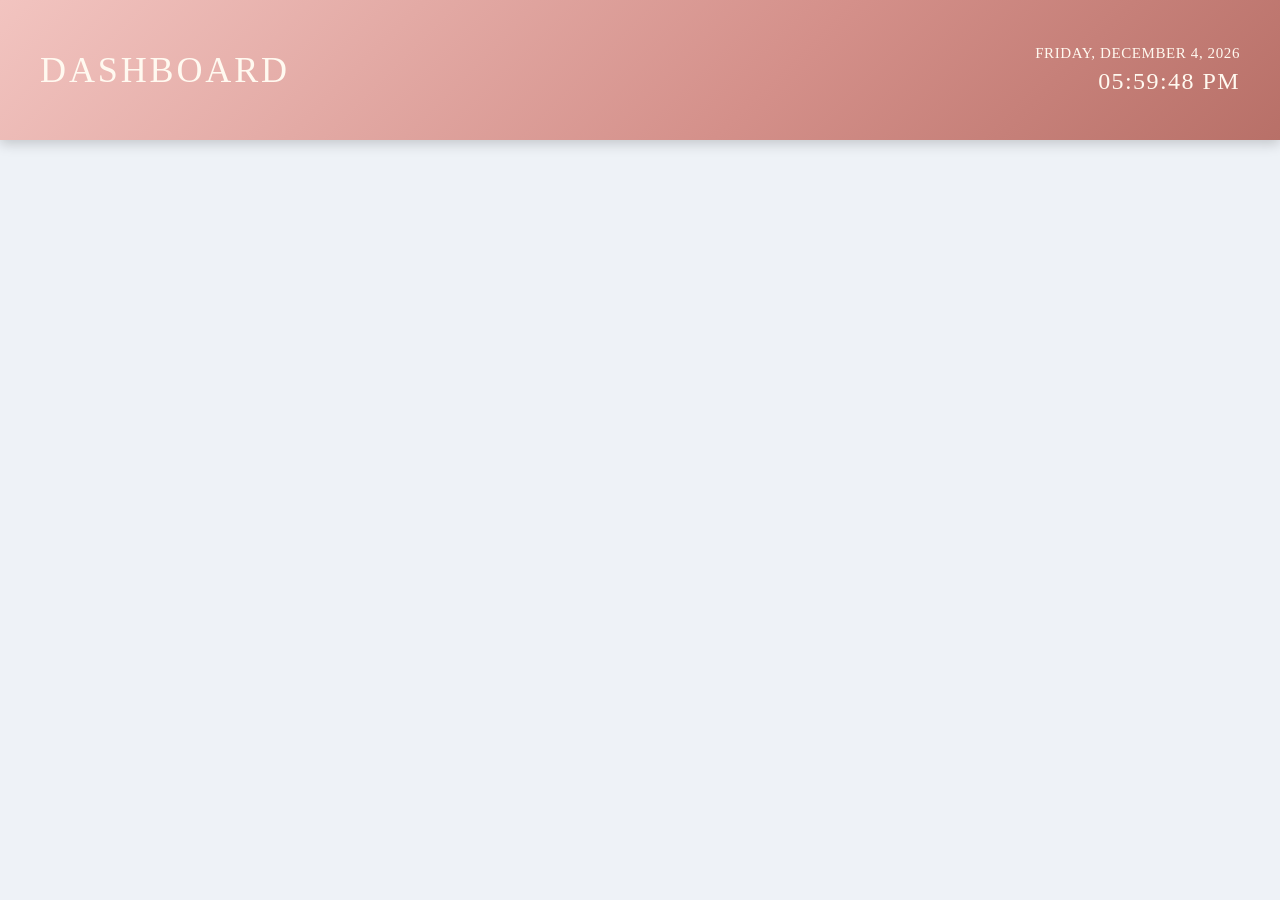
<file: index.html>
<!DOCTYPE html>
<html lang="en">
<head>
    <meta charset="UTF-8">
    <meta name="viewport" content="width=device-width, initial-scale=1.0">
    <title>Dashboard</title>
    <link rel="stylesheet" href="styles.css">
</head>
<body>
    <header>
        <div class="header-banner dashboard-header">
            <span class="dashboard-title">Dashboard</span>
            <div class="header-datetime">
                <div id="header-date"></div>
                <div id="header-clock"></div>
            </div>
        </div>
    </header>

    <main>
    </main>

    <script>
        function updateDateTime() {
            const now = new Date();
            document.getElementById('header-date').textContent = now.toLocaleDateString('en-US', {
                weekday: 'long', year: 'numeric', month: 'long', day: 'numeric'
            });
            document.getElementById('header-clock').textContent = now.toLocaleTimeString('en-US', {
                hour: '2-digit', minute: '2-digit', second: '2-digit'
            });
        }
        updateDateTime();
        setInterval(updateDateTime, 1000);
    </script>
</body>
</html>
</file>
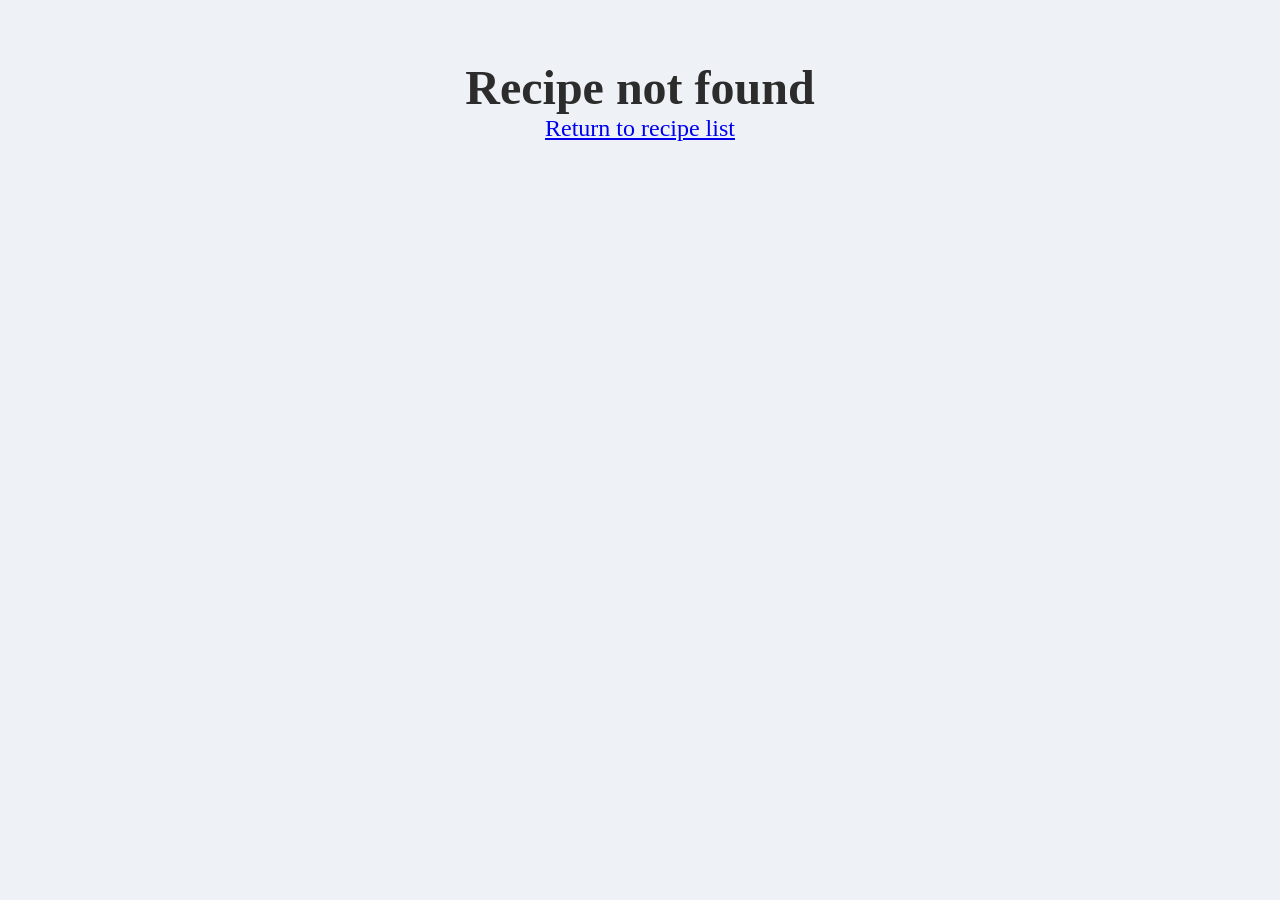
<file: recipes/recipe.html>
<!DOCTYPE html>
<html lang="en">
<head>
    <meta charset="UTF-8">
    <meta name="viewport" content="width=device-width, initial-scale=1.0">
    <title>Recipe</title>
    <link rel="stylesheet" href="../styles.css">
</head>
<body>

<header id="recipe-header">
    <div id="recipe-title" class="header-banner">Loading...</div>
    <div class="version-number">V.2</div>
</header>

<main>

    <a href="index.html" class="back-link">← Back to Recipes</a>

    <div class="recipe-grid">
        <div class="ingredients">
            <h2 class="section-heading">Ingredients</h2>
            <div id="ingredients-list"></div>
        </div>
        <div id="recipe-image-container"></div>
        <div class="preparation">
            <h2 class="section-heading">Instructions</h2>
            <div id="instructions-list"></div>
        </div>
    </div>

    <div class="notes">
        <h2 class="section-heading">Notes</h2>
        <div id="notes" class="notes-body"></div>
    </div>

    <div class="nutrition">
        <h2 class="section-heading">Nutrition</h2>
        <div id="nutrition" class="nutrition-body"></div>
    </div>

    <button class="reset-button" onclick="resetCheckboxes()">
        ✓ Reset All Checkboxes
    </button>

</main>

<footer>
    Powered by ☕ & 🌮
</footer>

<script>
function resetCheckboxes() {
    document
        .querySelectorAll('input[type="checkbox"]')
        .forEach(cb => cb.checked = false);
}

function showError(message) {
    document.body.innerHTML = `
        <main class="error-message">
            <h1>${message}</h1>
            <p><a href="index.html">Return to recipe list</a></p>
        </main>
    `;
}

function addCheckItem(container, idPrefix, text) {
    const index = container.children.length;

    const div = document.createElement("div");
    div.className = "check-item";

    div.innerHTML = `
        <input type="checkbox" id="${idPrefix}${index}">
        <label for="${idPrefix}${index}">${text}</label>
    `;

    container.appendChild(div);
}

function addInstructionItem(container, text) {
    const index = container.children.length;

    const div = document.createElement("div");
    div.className = "check-item";

    div.innerHTML = `
        <input type="checkbox" id="step${index}">
        <span class="step-num">${index + 1}</span>
        <label for="step${index}">${text}</label>
    `;

    container.appendChild(div);
}

function renderNutrition(nutrition) {
    const container = document.createElement("div");
    container.className = "nutrition-label";

    const panel = document.createElement("div");
    panel.className = "nutrition-panel";
    container.appendChild(panel);

    if (!nutrition) {
        panel.textContent = "Nutrition information not available.";
        return container;
    }

    if (typeof nutrition === "string") {
        panel.classList.add("nutrition-text");
        panel.textContent = nutrition;
        return container;
    }

    const dv = {
        totalFat: 78,
        saturatedFat: 20,
        cholesterol: 300,
        sodium: 2300,
        totalCarbs: 275,
        fiber: 28,
        protein: 50,
        calcium: 1300,
        iron: 18,
        potassium: 4700,
    };

    const parseAmount = value => {
        if (!value) return null;
        const match = String(value).match(/([0-9]+(?:\.[0-9]+)?)/);
        return match ? parseFloat(match[1]) : null;
    };

    const getPercent = (key, value) => {
        const amount = parseAmount(value);
        const standard = dv[key];
        if (amount == null || standard == null) return "";
        const percent = Math.round((amount / standard) * 100);
        return `${percent}%`;
    };

    const createRow = (label, value, key, bold = false) => {
        const row = document.createElement("div");
        row.className = `nutrition-row${bold ? " nutrition-row-bold" : ""}`;

        const labelEl = document.createElement("span");
        labelEl.textContent = label;
        row.appendChild(labelEl);

        const valueArea = document.createElement("span");
        valueArea.className = "nutrition-row-value";
        const amountEl = document.createElement("span");
        amountEl.textContent = value;
        amountEl.className = "nutrition-value";
        valueArea.appendChild(amountEl);

        const dvEl = document.createElement("span");
        dvEl.textContent = getPercent(key, value);
        dvEl.className = "nutrition-dv";
        valueArea.appendChild(dvEl);

        row.appendChild(valueArea);
        return row;
    };

    const top = document.createElement("div");
    top.className = "nutrition-top";
    const title = document.createElement("div");
    title.className = "nutrition-title";
    title.textContent = "Nutrition Facts";
    const servings = document.createElement("div");
    servings.className = "nutrition-servings";
    servings.textContent = nutrition.servings ? `Servings ${nutrition.servings}` : "";
    top.appendChild(title);
    top.appendChild(servings);
    panel.appendChild(top);

    if (nutrition.calories !== undefined) {
        const caloriesRow = document.createElement("div");
        caloriesRow.className = "nutrition-calories";
        caloriesRow.innerHTML = `
            <span>Calories</span>
            <strong>${nutrition.calories}</strong>
        `;
        panel.appendChild(caloriesRow);
    }

    if (nutrition.totalFat) panel.appendChild(createRow("Total Fat", nutrition.totalFat, "totalFat", true));
    if (nutrition.saturatedFat) panel.appendChild(createRow("Saturated Fat", nutrition.saturatedFat, "saturatedFat"));
    if (nutrition.transFat) panel.appendChild(createRow("Trans Fat", nutrition.transFat, null));
    if (nutrition.cholesterol) panel.appendChild(createRow("Cholesterol", nutrition.cholesterol, "cholesterol"));
    if (nutrition.sodium) panel.appendChild(createRow("Sodium", nutrition.sodium, "sodium"));
    if (nutrition.totalCarbs) panel.appendChild(createRow("Total Carbs", nutrition.totalCarbs, "totalCarbs", true));
    if (nutrition.fiber) panel.appendChild(createRow("Fiber", nutrition.fiber, "fiber"));
    if (nutrition.sugars) panel.appendChild(createRow("Sugars", nutrition.sugars, null));
    if (nutrition.protein) panel.appendChild(createRow("Protein", nutrition.protein, "protein", true));
    if (nutrition.calcium) panel.appendChild(createRow("Calcium", nutrition.calcium, "calcium"));
    if (nutrition.iron) panel.appendChild(createRow("Iron", nutrition.iron, "iron"));
    if (nutrition.potassium) panel.appendChild(createRow("Potassium", nutrition.potassium, "potassium"));

    const disclaimer = document.createElement("div");
    disclaimer.className = "nutrition-disclaimer";
    disclaimer.textContent = "* The % Daily Value (DV) tells you how much a nutrient in a serving of food contributes to a daily diet. 2,000 calories a day is used for general nutrition advice.";
    panel.appendChild(disclaimer);

    return container;
}

async function loadRecipe() {
    const params = new URLSearchParams(window.location.search);
    const recipeId = params.get("id");

    if (!recipeId) {
        showError("Recipe not found");
        return;
    }

    const response = await fetch("recipes.json");

    if (!response.ok) {
        throw new Error("Could not load recipes.json");
    }

    const recipes = await response.json();
    const recipe = recipes.find(r => r.id === recipeId);

    if (!recipe) {
        showError("Recipe not found");
        return;
    }

    document.title = recipe.title;

    document.getElementById("recipe-title").textContent = recipe.title;

    if (recipe.image) {
        const imgContainer = document.getElementById("recipe-image-container");
        const img = document.createElement("img");
        img.src = recipe.image;
        img.alt = recipe.title;
        img.className = "recipe-image";
        imgContainer.appendChild(img);
    }

    const ingredientsList = document.getElementById("ingredients-list");
    const instructionsList = document.getElementById("instructions-list");

    (recipe.ingredients || []).forEach(item => {
        addCheckItem(ingredientsList, "ing", item);
    });

    (recipe.instructions || []).forEach(item => {
        addInstructionItem(instructionsList, item);
    });

    document.getElementById("notes").textContent =
        recipe.notes || "No notes available.";

    const nutritionContainer = document.getElementById("nutrition");
    nutritionContainer.innerHTML = "";
    nutritionContainer.appendChild(renderNutrition(recipe.nutrition));
}

loadRecipe().catch(error => {
    console.error(error);
    showError("Error loading recipe");
});
</script>

</body>
</html>
</file>
<file: styles.css>
/* ==========================================================
RESET
========================================================== */

* {
    margin: 0;
    padding: 0;
    box-sizing: border-box;
    }

/* ==========================================================
BASE
========================================================== */

body {
    width: 100%;
    margin: 0;
    background-color: #EEF2F7;
    color: #2c2c2c;
    font-family: Georgia, “Times New Roman”, serif;
}

/* ==========================================================
SHARED HEADER
========================================================== */

header {
position: relative;
}

header .header-banner {
background: linear-gradient(
135deg,
#B5C2D7 0%,
#7087AD 60%,
#3B5175 100%
);
height: 140px;
color: #fff9f0;
font-size: 36px;
font-family: Georgia, serif;
font-weight: normal;
letter-spacing: 0.08em;
text-transform: uppercase;
display: flex;
align-items: center;
justify-content: center;
box-shadow: 0 4px 12px rgba(0,0,0,0.18);
}

/* ==========================================================
DASHBOARD PAGE
========================================================== */

.dashboard-header {
    background: linear-gradient(
        135deg,
        #F2C4C0 0%,
        #D4908A 60%,
        #B87068 100%
    ) !important;
    justify-content: space-between !important;
    padding: 0 40px;
}

.dashboard-title {
    font-size: 36px;
    font-family: Georgia, serif;
    font-weight: normal;
    letter-spacing: 0.08em;
    text-transform: uppercase;
    color: #fff9f0;
}

.header-datetime {
    text-align: right;
    color: #fff9f0;
}

.header-datetime #header-date {
    font-size: 15px;
    font-family: Georgia, serif;
    letter-spacing: 0.04em;
}

.header-datetime #header-clock {
    font-size: 24px;
    font-family: Georgia, serif;
    letter-spacing: 0.06em;
    margin-top: 6px;
}

/* ==========================================================
INDEX PAGE
========================================================== */

#search-wrap {
padding: 28px 24px 12px;
}

#search {
width: 100%;
height: 60px;
font-size: 22px;
font-family: Georgia, serif;
padding: 0 20px 0 46px;
border: 2px solid #7087AD;
border-radius: 40px;
background: #fff;
color: #2c2c2c;
-webkit-appearance: none;
}

#search:focus {
outline: none;
border-color: #3B5175;
box-shadow: 0 0 0 3px rgba(112,135,173,0.25);
}

#search::placeholder {
color: #7087AD;
}

#count {
padding: 4px 24px 16px;
font-size: 15px;
color: #7087AD;
font-family: Arial, sans-serif;
}

#category-wrap {
padding: 0 24px 16px;
display: flex;
flex-wrap: wrap;
gap: 8px;
}

.cat-pill {
padding: 7px 16px;
border: 2px solid #7087AD;
border-radius: 20px;
font-size: 14px;
font-family: Arial, sans-serif;
background: #fff;
color: #3B5175;
cursor: pointer;
white-space: nowrap;
}

.cat-pill:hover {
background: #B5C2D7;
border-color: #7087AD;
}

.cat-pill.active {
background: #3B5175;
border-color: #3B5175;
color: white;
}

#recipe-list {
list-style: none;
padding: 8px 20px 48px;
margin: 0;
display: grid;
grid-template-columns: repeat(auto-fill, minmax(240px, 1fr));
gap: 22px;
}

#recipe-list li a {
display: flex;
flex-direction: column;
background: white;
border-radius: 12px;
overflow: hidden;
text-decoration: none;
color: #2c2c2c;
box-shadow: 0 2px 8px rgba(0,0,0,0.10);
transition: transform 0.15s ease, box-shadow 0.15s ease;
height: 100%;
}

#recipe-list li a:hover,
#recipe-list li a:active {
transform: translateY(-3px);
box-shadow: 0 8px 20px rgba(0,0,0,0.16);
}

.card-img {
width: 100%;
aspect-ratio: 4 / 3;
object-fit: cover;
display: block;
background-color: #B5C2D7;
}

.card-placeholder {
width: 100%;
aspect-ratio: 4 / 3;
display: flex;
align-items: center;
justify-content: center;
font-size: 48px;
}

.card-name {
padding: 14px 16px 16px;
font-size: 16px;
font-family: Arial, sans-serif;
font-weight: 600;
line-height: 1.35;
color: #2c2c2c;
flex-grow: 1;
}

#no-results {
display: none;
font-size: 22px;
color: #7087AD;
text-align: center;
margin-top: 60px;
padding-bottom: 60px;
}

/* ==========================================================
RECIPE PAGE
========================================================== */

.recipe-grid {
display: grid;
grid-template-columns: 1fr 340px;
grid-template-rows: auto auto;
gap: 0 32px;
}

.recipe-grid .ingredients {
grid-column: 1;
grid-row: 1;
}

#recipe-image-container {
grid-column: 2;
grid-row: 1;
display: flex;
align-items: flex-start;
padding-top: 36px;
}

.recipe-image {
width: 100%;
border-radius: 10px;
object-fit: cover;
box-shadow: 0 4px 16px rgba(0,0,0,0.15);
}

.recipe-grid .preparation {
grid-column: 1 / -1;
grid-row: 2;
}

header .version-number {
position: absolute;
bottom: 10px;
right: 30px;
color: white;
font-size: 12px;
font-weight: normal;
z-index: 2;
}

main {
    width: 90vw;
    max-width: 1200px;
    margin: 0 auto;
    padding: 0 20px 40px;
}

.back-link {
display: inline-flex;
align-items: center;
gap: 6px;
margin: 20px 0 16px;
font-size: 22px;
color: #3B5175;
text-decoration: none;
font-weight: 600;
}

.back-link:hover {
color: #7087AD;
}

.section-heading {
display: flex;
align-items: center;
gap: 10px;
font-size: 26px;
font-weight: 800;
text-transform: uppercase;
letter-spacing: 0.05em;
color: #222;
margin: 36px 0 18px;
padding-bottom: 8px;
border-bottom: 3px solid #7087AD;
}

.check-item {
display: flex;
align-items: flex-start;
gap: 16px;
margin-bottom: 20px;
padding: 14px 16px;
background: #EEF2F7;
border-radius: 8px;
border-left: 4px solid transparent;
}

.check-item input[type="checkbox"] {
width: 28px;
height: 28px;
margin-top: 2px;
accent-color: #3B5175;
cursor: pointer;
}

.check-item label {
font-size: 24px;
line-height: 1.4;
cursor: pointer;
flex: 1;
    transition: color 220ms ease, opacity 220ms ease;
}

input[type="checkbox"]:checked + label {
    text-decoration: line-through;
    text-decoration-color: rgba(0,0,0,0.9);
    text-decoration-thickness: 3px;
    text-decoration-skip-ink: none;
    color: #666;
    opacity: 0.45;
}

input[type="checkbox"]:checked + .step-num + label {
    text-decoration: line-through;
    text-decoration-color: rgba(0,0,0,0.9);
    text-decoration-thickness: 3px;
    text-decoration-skip-ink: none;
    color: #666;
    opacity: 0.45;
}

.step-num {
width: 36px;
height: 36px;
background: #7087AD;
color: white;
font-size: 18px;
font-weight: 800;
border-radius: 50%;
display: flex;
align-items: center;
justify-content: center;
}

.notes-body {
background: #EEF2F7;
border-left: 4px solid #7087AD;
border-radius: 0 8px 8px 0;
padding: 16px 20px;
font-size: 24px;
line-height: 1.5;
color: #555;
}

.nutrition-body {
    font-size: 22px;
    color: #666;
    line-height: 1.5;
}

.nutrition-label {
    width: min(480px, 100%);
    background: transparent;
    border: 5px solid #7087AD;
    border-radius: 16px;
    padding: 6px;
    box-shadow: none;
    margin: 0 auto;
    color: #111;
    font-family: Arial, sans-serif;
    letter-spacing: 0.02em;
}

.nutrition-panel {
    background: transparent;
    padding: 16px 14px 12px;
    border-radius: 12px;
}

.nutrition-top {
    display: flex;
    flex-direction: column;
    gap: 2px;
    border-bottom: 6px solid #7087AD;
    padding-bottom: 8px;
    margin-bottom: 10px;
}

.nutrition-title {
    font-size: 38px;
    font-weight: 900;
    line-height: 1;
}

.nutrition-servings {
    font-size: 14px;
    font-weight: 700;
    letter-spacing: 0.08em;
}

.nutrition-calories {
    display: flex;
    justify-content: space-between;
    align-items: baseline;
    padding: 10px 0;
    border-bottom: 6px solid #7087AD;
    font-size: 28px;
    font-weight: 900;
}

.nutrition-row {
    display: flex;
    justify-content: space-between;
    gap: 10px;
    padding: 5px 0;
    font-size: 16px;
    border-bottom: 1px solid #ccc;
}

.nutrition-row:last-child {
    border-bottom: none;
}

.nutrition-row-bold {
    font-weight: 900;
    border-top: 4px solid #7087AD;
    margin-top: 6px;
    padding-top: 8px;
}

.nutrition-row-value {
    display: inline-flex;
    align-items: center;
    gap: 10px;
}

.nutrition-value {
    min-width: 64px;
    text-align: right;
}

.nutrition-dv {
    color: #111;
    font-weight: 700;
    min-width: 44px;
    text-align: right;
}

.nutrition-disclaimer {
    margin-top: 12px;
    padding-top: 10px;
    border-top: 1px solid #111;
    font-size: 12px;
    line-height: 1.4;
    color: #111;
    letter-spacing: 0.03em;
}

.nutrition-text {
    font-size: 20px;
    color: #555;
}

@media (max-width: 520px) {
    .nutrition-label {
        width: 100%;
        border-width: 3px;
        padding: 4px;
    }

    .nutrition-panel {
        padding: 14px 12px 10px;
    }

    .nutrition-title {
        font-size: 30px;
    }

    .nutrition-servings {
        font-size: 12px;
    }

    .nutrition-calories {
        font-size: 24px;
        padding: 8px 0;
    }

    .nutrition-row {
        gap: 8px;
        padding: 4px 0;
        font-size: 14px;
    }

    .nutrition-value {
        min-width: 48px;
    }

    .nutrition-dv {
        min-width: 36px;
    }

    .nutrition-disclaimer {
        font-size: 11px;
    }
}

.reset-button {
width: 100%;
padding: 24px 0;
margin: 40px auto 0;
font-size: 22px;
font-weight: 800;
color: white;
background: linear-gradient(
135deg,
#7087AD 0%,
#3B5175 100%
);
border: none;
border-radius: 10px;
cursor: pointer;
display: block;
letter-spacing: 0.05em;
text-transform: uppercase;
box-shadow: 0 4px 12px rgba(59,81,117,0.35);
}

.reset-button:hover {
opacity: 0.95;
}

.reset-button:active {
transform: translateY(1px);
box-shadow: 0 2px 6px rgba(59,81,117,0.25);
}

/* ==========================================================
FOOTER / ERRORS
========================================================== */

footer {
padding: 24px 0 60px;
font-size: 22px;
text-align: center;
color: #7087AD;
border-top: 1px solid #d9e0eb;
margin-top: 40px;
}

.error-message {
padding: 60px 20px;
text-align: center;
font-size: 24px;
}
</file>
